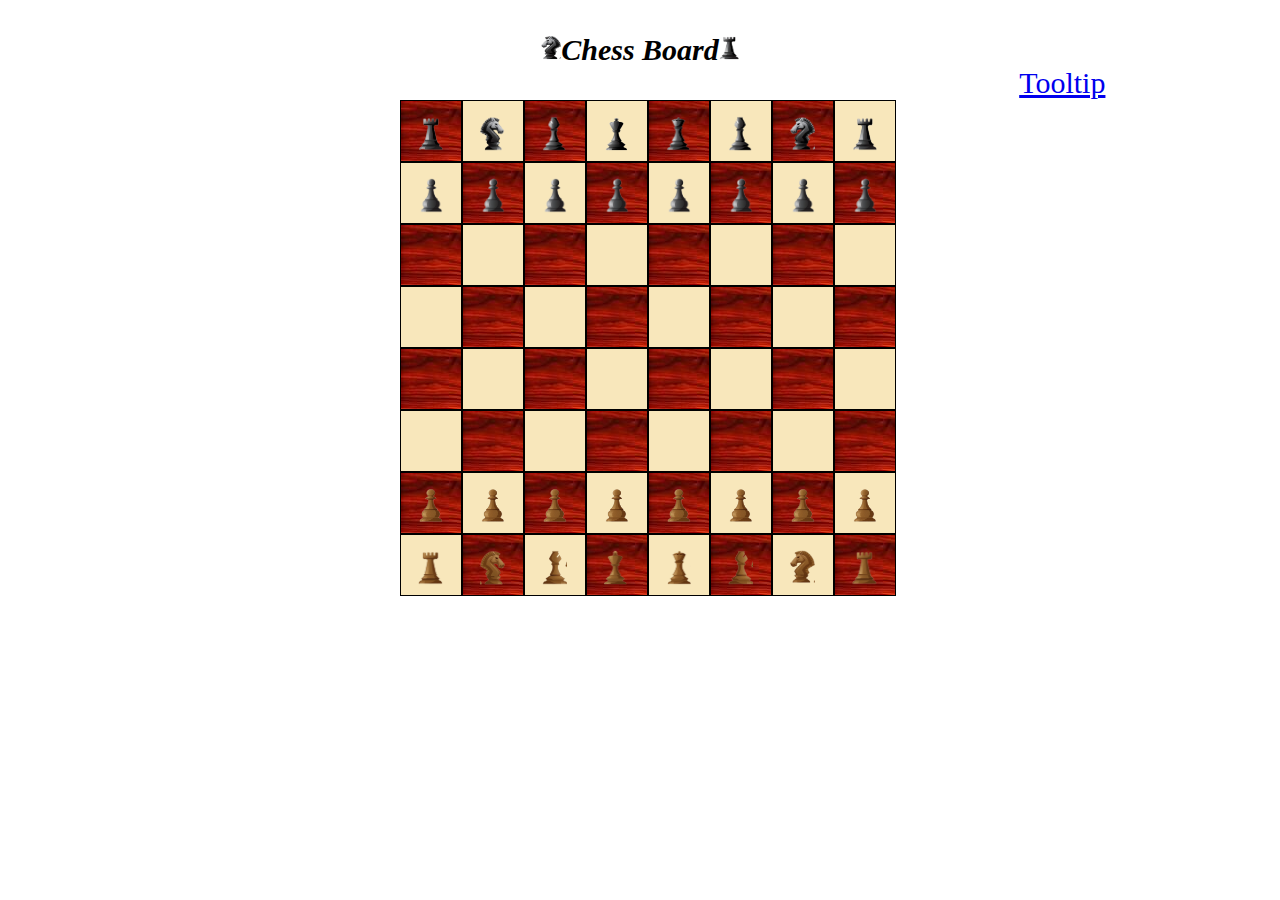
<file: index.html>
<!DOCTYPE html>
<html lang="en">
  <head>
    <meta charset="UTF-8" />
    <meta name="viewport" content="width=, initial-scale=1.0" />
    <title>Document</title>
    <link rel="stylesheet" href="./day15.css"/>
  </head>
  <body>
    <h1><img style="padding-top: 15px;" src="./g1.png" height="25px" width="20px">Chess Board<img style="padding-top: 15px;" src="./elephant.png" height="25px" width="20px"></h1>
    <a style="padding-left:80%; font-size: 30px;" href="./tooltip.html">Tooltip</a>
    <div class="main">
    <div class="row">
      <div class="chess1"><img style="padding-top: 15px;" src="./elephant.png" height="35px" width="25px"></div>
      <div class="chess"><img style="padding-top: 15px;" src="./g.png" height="35px" width="25px"></div>
      <div class="chess1"><img style="padding-top: 15px;" src="./o.png" height="35px" width="25px"></div>
      <div class="chess"><img style="padding-top: 15px;" src="./k.png" height="35px" width="25px"></div>
      <div class="chess1"><img style="padding-top: 15px;" src="./q.png" height="35px" width="25px"></div>
      <div class="chess"><img style="padding-top: 15px;" src="./o.png" height="35px" width="25px"></div>
      <div class="chess1"><img style="padding-top: 15px;" src="./g1.png" height="35px" width="25px"></div>
      <div class="chess"><img style="padding-top: 15px;" src="./elephant.png" height="35px" width="25px"></div>
    </div>
    <div class="row">
        <div class="chess"><img style="padding-top: 15px;" src="./b.png" height="35px" width="25px"></div>
        <div class="chess1"><img style="padding-top: 15px;" src="./b.png" height="35px" width="25px"></div>
        <div class="chess"><img style="padding-top: 15px;" src="./b.png" height="35px" width="25px"></div>
        <div class="chess1"><img style="padding-top: 15px;" src="./b.png" height="35px" width="25px"></div>
        <div class="chess"><img style="padding-top: 15px;" src="./b.png" height="35px" width="25px"></div>
        <div class="chess1"><img style="padding-top: 15px;" src="./b.png" height="35px" width="25px"></div>
        <div class="chess"><img style="padding-top: 15px;" src="./b.png" height="35px" width="25px"></div>
        <div class="chess1"><img style="padding-top: 15px;" src="./b.png" height="35px" width="25px"></div>
      </div>
      <div class="row">
        <div class="chess1"></div>
        <div class="chess"></div>
        <div class="chess1"></div>
        <div class="chess"></div>
        <div class="chess1"></div>
        <div class="chess"></div>
        <div class="chess1"></div>
        <div class="chess"></div>
      </div>
      <div class="row">
        <div class="chess"></div>
        <div class="chess1"></div>
        <div class="chess"></div>
        <div class="chess1"></div>
        <div class="chess"></div>
        <div class="chess1"></div>
        <div class="chess"></div>
        <div class="chess1"></div>
      </div>
      <div class="row">
        <div class="chess1"></div>
        <div class="chess"></div>
        <div class="chess1"></div>
        <div class="chess"></div>
        <div class="chess1"></div>
        <div class="chess"></div>
        <div class="chess1"></div>
        <div class="chess"></div>
      </div>
      <div class="row">
        <div class="chess"></div>
        <div class="chess1"></div>
        <div class="chess"></div>
        <div class="chess1"></div>
        <div class="chess"></div>
        <div class="chess1"></div>
        <div class="chess"></div>
        <div class="chess1"></div>
      </div>
       <div class="row">
        <div class="chess1"><img style="padding-top: 15px;" src="./b1.png" height="35px" width="25px"></div>
        <div class="chess"><img style="padding-top: 15px;" src="./b1.png" height="35px" width="25px"></div>
        <div class="chess1"><img style="padding-top: 15px;" src="./b1.png" height="35px" width="25px"></div>
        <div class="chess"><img style="padding-top: 15px;" src="./b1.png" height="35px" width="25px"></div>
        <div class="chess1"><img style="padding-top: 15px;" src="./b1.png" height="35px" width="25px"></div>
        <div class="chess"><img style="padding-top: 15px;" src="./b1.png" height="35px" width="25px"></div>
        <div class="chess1"><img style="padding-top: 15px;" src="./b1.png" height="35px" width="25px"></div>
        <div class="chess"><img style="padding-top: 15px;" src="./b1.png" height="35px" width="25px"></div>
      </div>
      <div class="row">
        <div class="chess"><img style="padding-top: 15px;" src="./e.png" height="35px" width="25px"></div>
        <div class="chess1"><img style="padding-top: 15px;" src="./g2.png" height="35px" width="25px"></div>
        <div class="chess"><img style="padding-top: 15px;" src="./o1.png" height="35px" width="25px"></div>
        <div class="chess1"><img style="padding-top: 15px;" src="./k1.png" height="35px" width="25px"></div>
        <div class="chess"><img style="padding-top: 15px;" src="./q1.png" height="35px" width="25px"></div>
        <div class="chess1"><img style="padding-top: 15px;" src="./o1.png" height="35px" width="25px"></div>
        <div class="chess"><img style="padding-top: 15px;" src="./g3.png" height="35px" width="25px"></div>
        <div class="chess1"><img style="padding-top: 15px;" src="./e.png" height="35px" width="25px"></div>
      </div>
    </div>
  </body>
</html>
</file>
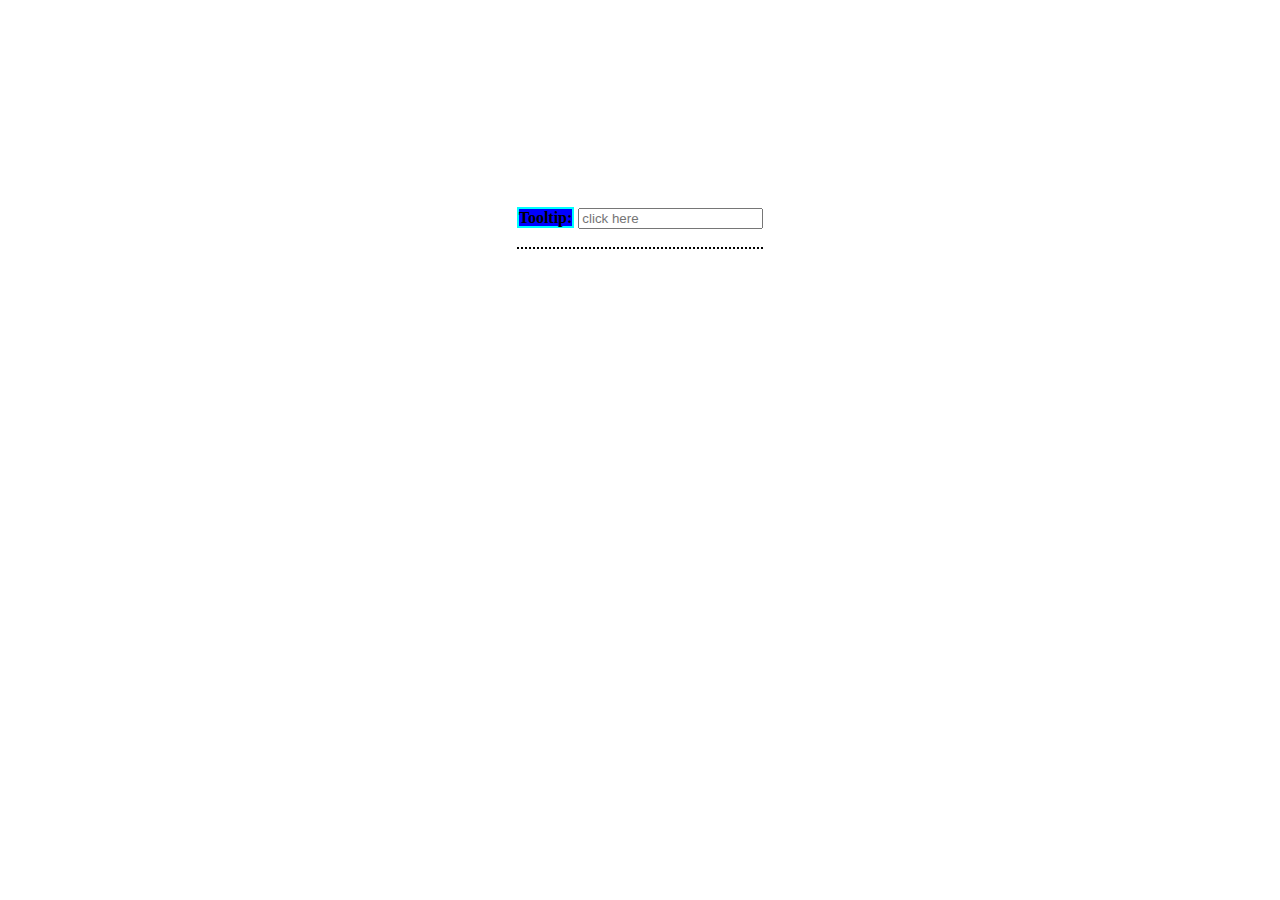
<file: tooltip.html>
<!DOCTYPE html>
<html lang="en">
<head>
    <meta charset="UTF-8">
    <meta name="viewport" content="width=device-width, initial-scale=1.0">
    <title>Document</title>
    <link rel="stylesheet" href="">
    <style>
      
     
    .tool{
        border-width: 2px;
        border-style:solid ;
        border-color: aqua;
        background-color: blue;
    }
    .tooltip {
    position: relative;
    display: inline-block;
    border-bottom: 2px dotted black;
    margin-top: 200px;
   
}
.tooltip .tooltiptext {
    visibility: hidden;
    width: 120px;
    background-color: red;
    color: #070707;
    text-align: center;
    border-radius: 6px;
    padding: 9px ;
    position: absolute;
    margin-left: -80px;
    margin-top: -50px;
}
.tooltip:hover .tooltiptext {
    visibility: visible;
}

    </style>
</head>
<body style="text-align: center;">
    <div class="tooltip">
        <!-- <h1>TOOLTIP</h1> -->
        <form action="">
            <label for="" class="tool"><b>Tooltip:</b></label>
            <input type="text" placeholder="click here">
            <span class="tooltiptext">this is tooltip task</span><br><br>

        </form>

    </div>


    
</body>
</html>
</file>
<file: day15.css>
.chess{
    border:1px solid black;
    height: 60px;
    width: 60px;
    background-color: #f8e7bb;
    
   
}
.chess1{
    border: 1px solid black;
    height: 60px;
    width: 60px;
    background-image: url(./wood-texture-background-red-wood-texture-background-photo.jpg);

}
.row{
    display: flex;
}
img:hover{
    transform: scale(1.5);
}
.main{
    justify-content: center;
    text-align: center;
    margin-left: 31%;
  
}
h1{
    font-style: italic;
    font-weight: 900;
    text-align: center;
    font-size: 30px;
    margin-bottom: -1px;

}
</file>
